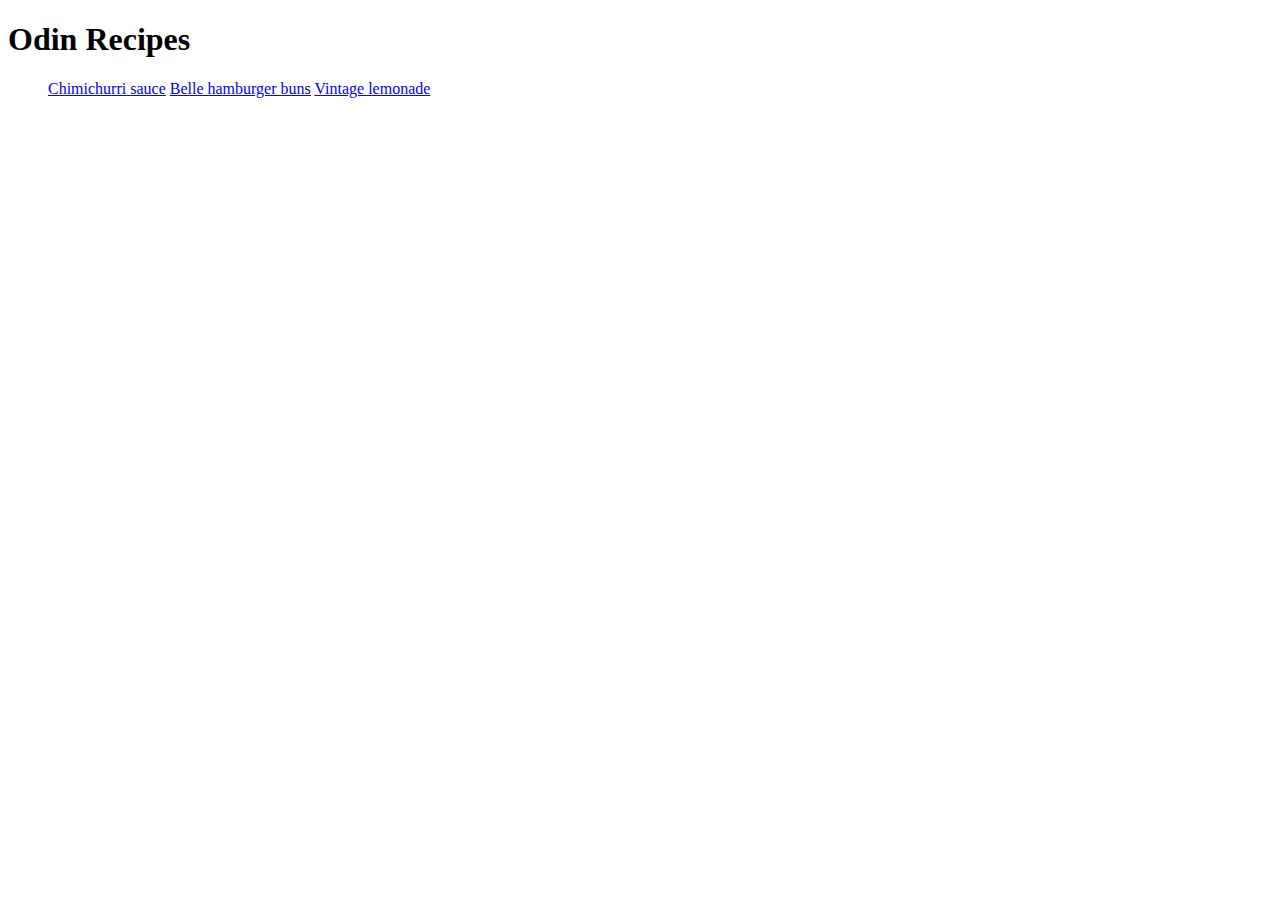
<file: index.html>
<!DOCTYPE html>
<html lang="en">
<head>
    <meta charset="UTF-8">
    <title>Odin Recipes</title>
</head>
<body>
    <h1>Odin Recipes</h1>
    <ul>
        <a href="recipes/chimichurri-sauce.html">Chimichurri sauce</a>
        <a href="recipes/belle-hamburger-buns.html">Belle hamburger buns</a>
        <a href="recipes/vintage-lemonade.html">Vintage lemonade</a>
    </ul>
    
</body>
</html>
</file>
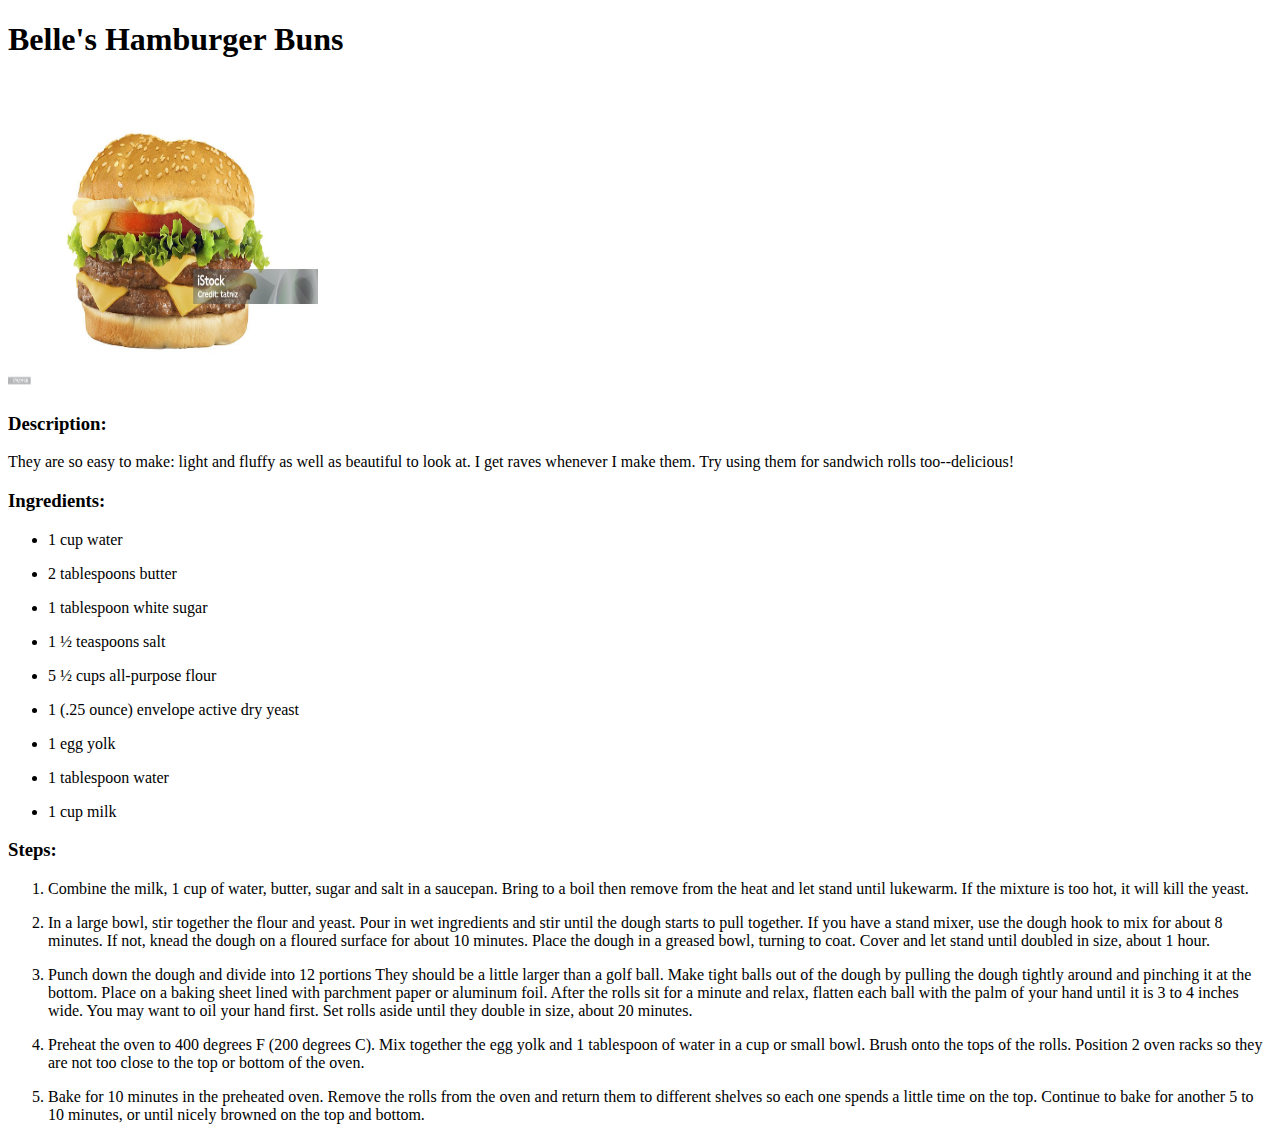
<file: recipes/belle-hamburger-buns.html>
<!DOCTYPE html>
<html lang="en">
<head>
    <meta charset="UTF-8">
    <title>Belle's Hamburger Buns</title>
</head>   
<body>
    <h1>Belle's Hamburger Buns</h1>
    <img src="../images/belle-hamburger-buns.jpg" alt="Belle hamburger buns" height="310" width="310">

    <h3>Description:</h3>
    <p>
        They are so easy to make: light and fluffy as well as beautiful to look at. I get raves whenever I make them. Try using them for sandwich rolls too--delicious!
    </p>

    <h3>Ingredients:</h3>
    <ul>
        <p><li>1 cup water</li></p>
        <p><li>2 tablespoons butter</li></p>
        <p><li>1 tablespoon white sugar</li></p>
        <p><li>1 ½ teaspoons salt</li></p>
        <p><li>5 ½ cups all-purpose flour</li></p>
        <p><li>1 (.25 ounce) envelope active dry yeast</li></p>
        <p><li>1 egg yolk</li></p>
        <p><li>1 tablespoon water</li></p>
        <p><li>1 cup milk</li></p>
    </ul>

    <h3>Steps:</h3>
    <ol>
        <p><li>Combine the milk, 1 cup of water, butter, sugar and salt in a saucepan. Bring to a boil then remove from the heat and let stand until lukewarm. If the mixture is too hot, it will kill the yeast.</li></p>

        <p><li>In a large bowl, stir together the flour and yeast. Pour in wet ingredients and stir until the dough starts to pull together. If you have a stand mixer, use the dough hook to mix for about 8 minutes. If not, knead the dough on a floured surface for about 10 minutes. Place the dough in a greased bowl, turning to coat. Cover and let stand until doubled in size, about 1 hour.</li></p>

        <p><li>Punch down the dough and divide into 12 portions They should be a little larger than a golf ball. Make tight balls out of the dough by pulling the dough tightly around and pinching it at the bottom. Place on a baking sheet lined with parchment paper or aluminum foil. After the rolls sit for a minute and relax, flatten each ball with the palm of your hand until it is 3 to 4 inches wide. You may want to oil your hand first. Set rolls aside until they double in size, about 20 minutes.</li></p>

        <p><li>Preheat the oven to 400 degrees F (200 degrees C). Mix together the egg yolk and 1 tablespoon of water in a cup or small bowl. Brush onto the tops of the rolls. Position 2 oven racks so they are not too close to the top or bottom of the oven.</li></p>

        <p><li>Bake for 10 minutes in the preheated oven. Remove the rolls from the oven and return them to different shelves so each one spends a little time on the top. Continue to bake for another 5 to 10 minutes, or until nicely browned on the top and bottom.</li></p>
    </ol>
</body>
</html>
</file>
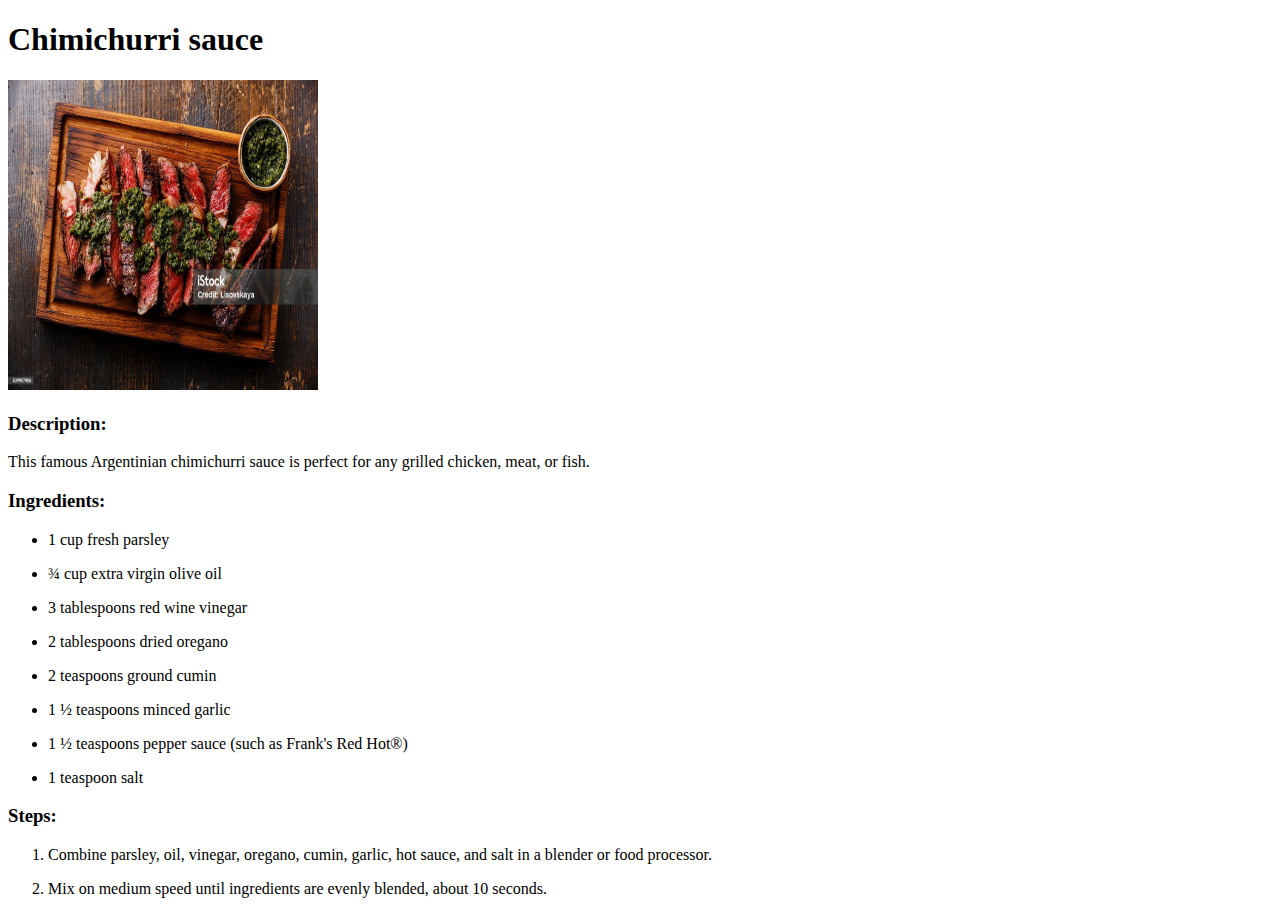
<file: recipes/chimichurri-sauce.html>
<!DOCTYPE html>
<html lang="en">
<head>
    <meta charset="UTF-8">
    <title>Chimichurri Sauce</title>
</head>
<body>
    <h1>Chimichurri sauce</h1>
    <img src="../images/chimichurri-sauce.jpg" alt="Chimichurri sauce" height="310" width="310">

    <h3>Description:</h3>
    <p>
        This famous Argentinian chimichurri sauce is perfect for any grilled chicken, meat, or fish.
    </p>

    <h3>Ingredients:</h3>
    <ul>
        <p><li>1 cup fresh parsley</li></p>
        <p><li>¾ cup extra virgin olive oil</li></p>
        <p><li>3 tablespoons red wine vinegar</li></p>
        <p><li>2 tablespoons dried oregano</li></p>
        <p><li>2 teaspoons ground cumin</li></p>
        <p><li>1 ½ teaspoons minced garlic</li></p>
        <p><li>1 ½ teaspoons pepper sauce (such as Frank's Red Hot®)</li></p>
        <p><li>1 teaspoon salt</li></p>
    </ul>

    <h3>Steps:</h3>
    <ol>
        <p><li>Combine parsley, oil, vinegar, oregano, cumin, garlic, hot sauce, and salt in a blender or food processor.</li></p>
        <p><li>Mix on medium speed until ingredients are evenly blended, about 10 seconds.</li></p>
    </ol>



</body>
</html>
</file>
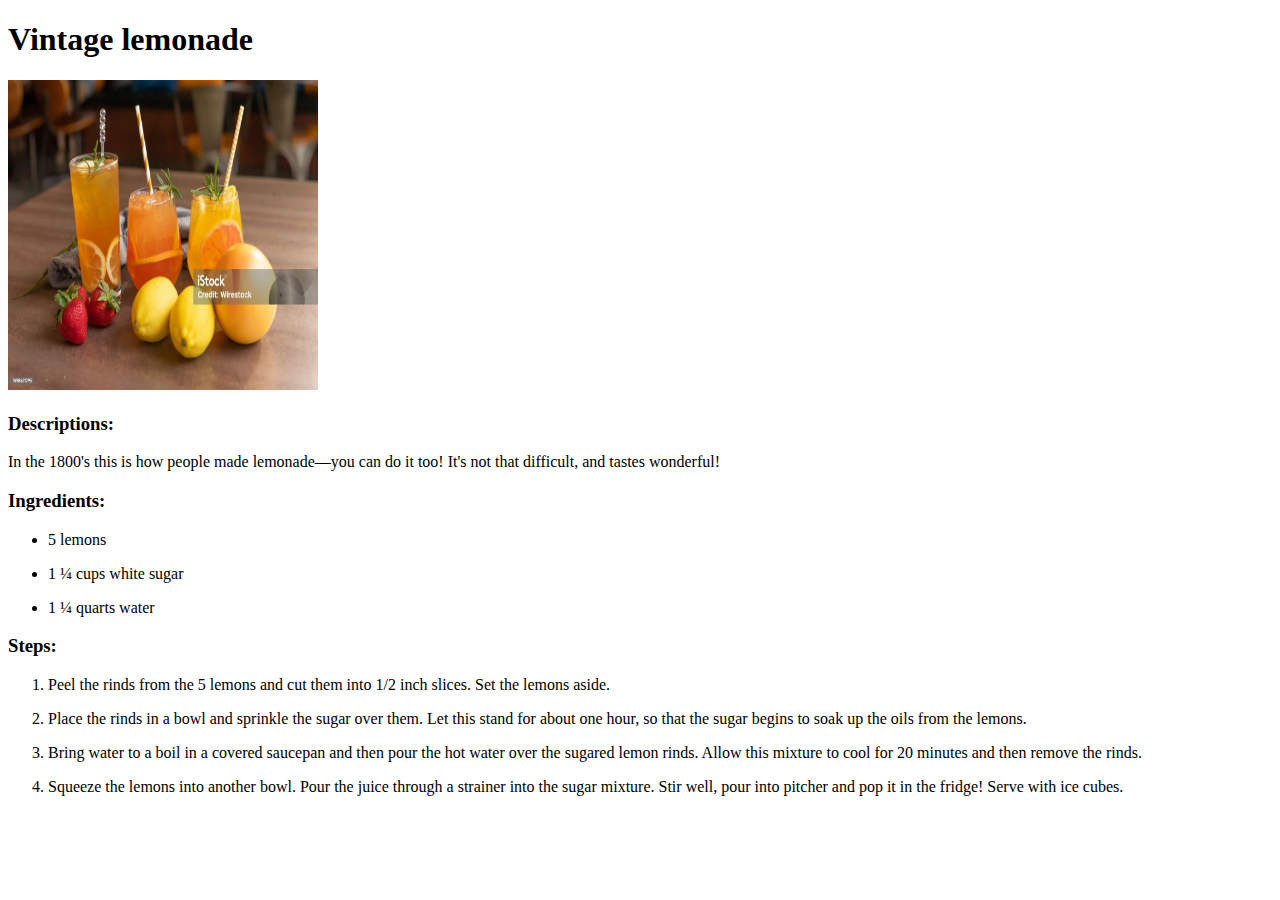
<file: recipes/vintage-lemonade.html>
<!DOCTYPE html>
<html lang="en">
<head>
    <meta charset="UTF-8">
    <title>Vintage lemonade</title>
<body>
    <h1>Vintage lemonade</h1>
    <img src="../images/vintage-lemonade.jpg" alt="Vintage lemonade" height="310" width="310">

    <h3>Descriptions:</h3>
    <p>
        In the 1800's this is how people made lemonade—you can do it too! It's not that difficult, and tastes wonderful!
    </p>
    
    <h3>Ingredients:</h3>
    <ul>
        <p><li>5 lemons</li></p>
        <p><li>1 ¼ cups white sugar</li></p>
        <p><li>1 ¼ quarts water</li></p>
    </ul>

    <h3>Steps:</h3>
    <ol>
        <p><li>Peel the rinds from the 5 lemons and cut them into 1/2 inch slices. Set the lemons aside.</li></p>
        <p><li>Place the rinds in a bowl and sprinkle the sugar over them. Let this stand for about one hour, so that the sugar begins to soak up the oils from the lemons.</li></p>
        <p><li>Bring water to a boil in a covered saucepan and then pour the hot water over the sugared lemon rinds. Allow this mixture to cool for 20 minutes and then remove the rinds.</li></p>
        <p><li>Squeeze the lemons into another bowl. Pour the juice through a strainer into the sugar mixture. Stir well, pour into pitcher and pop it in the fridge! Serve with ice cubes.</li></p>
    </ol>

</body>
</head>
</html>
</file>
